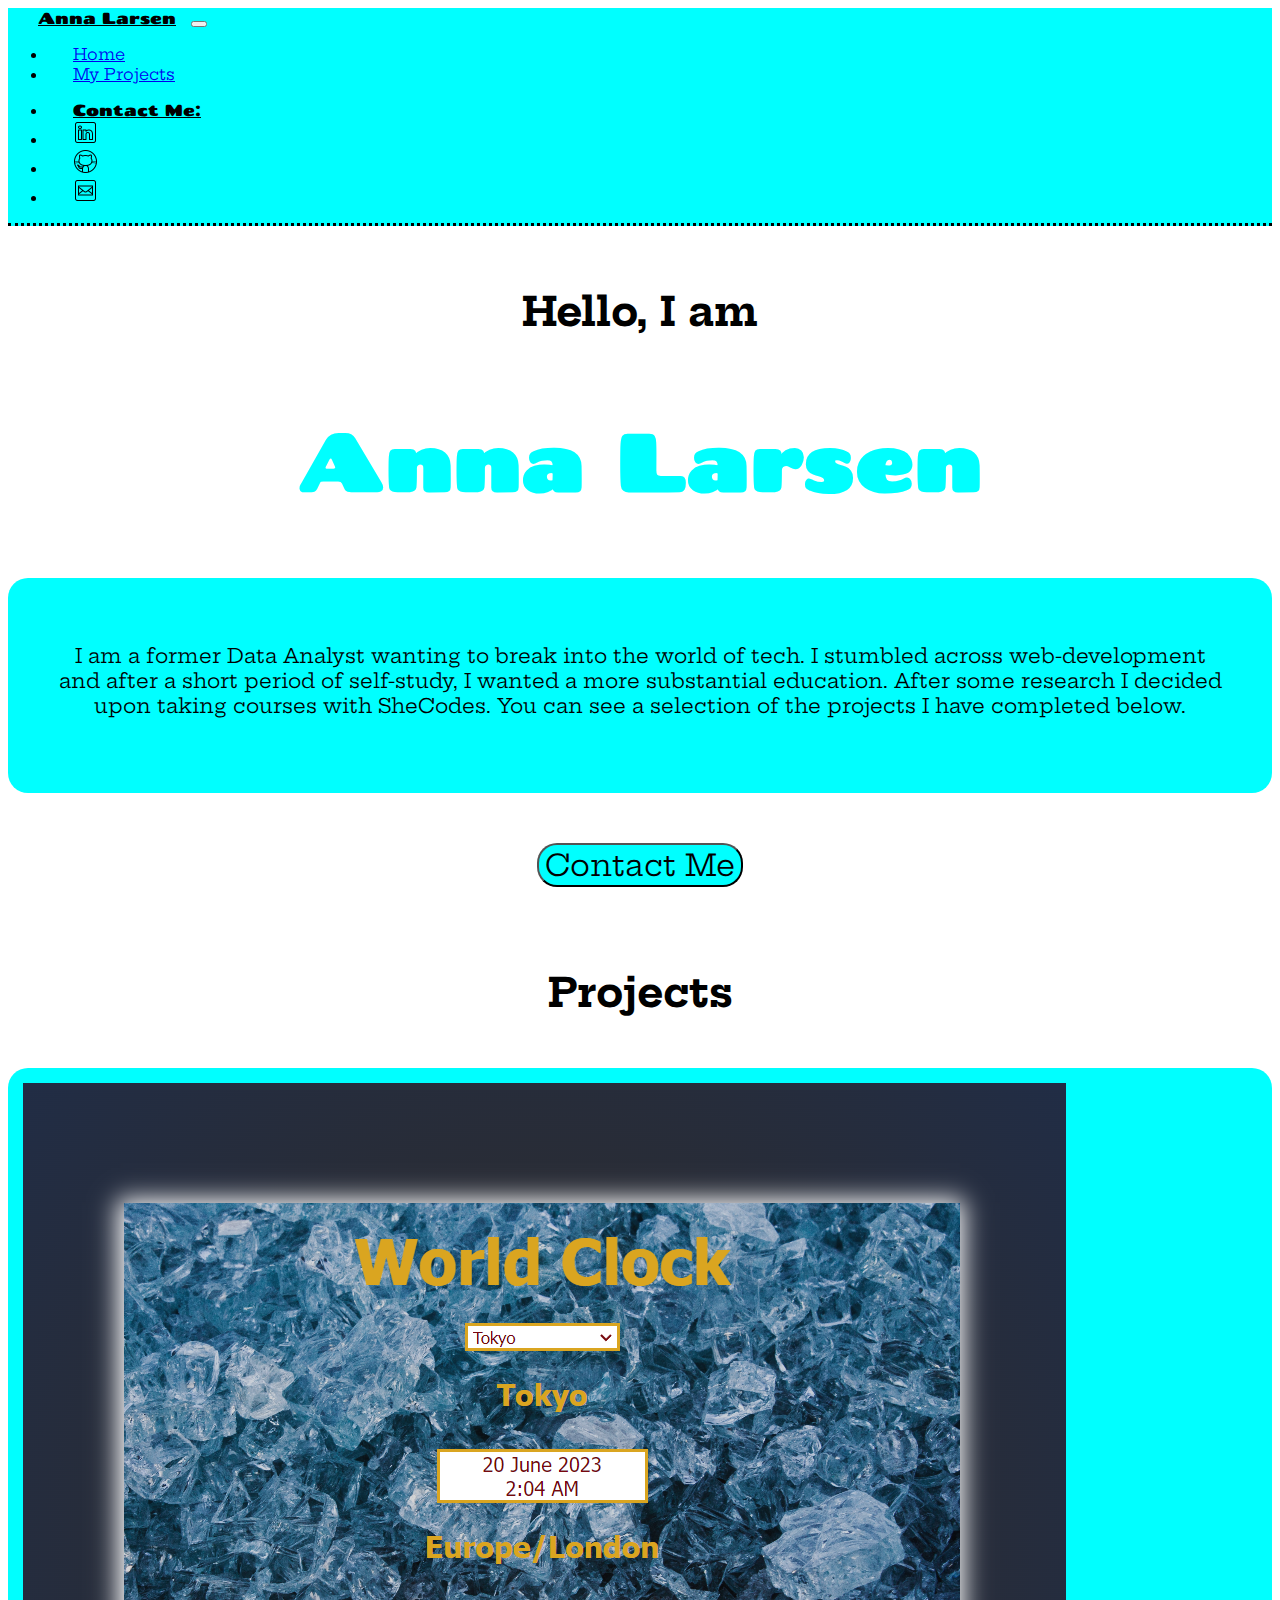
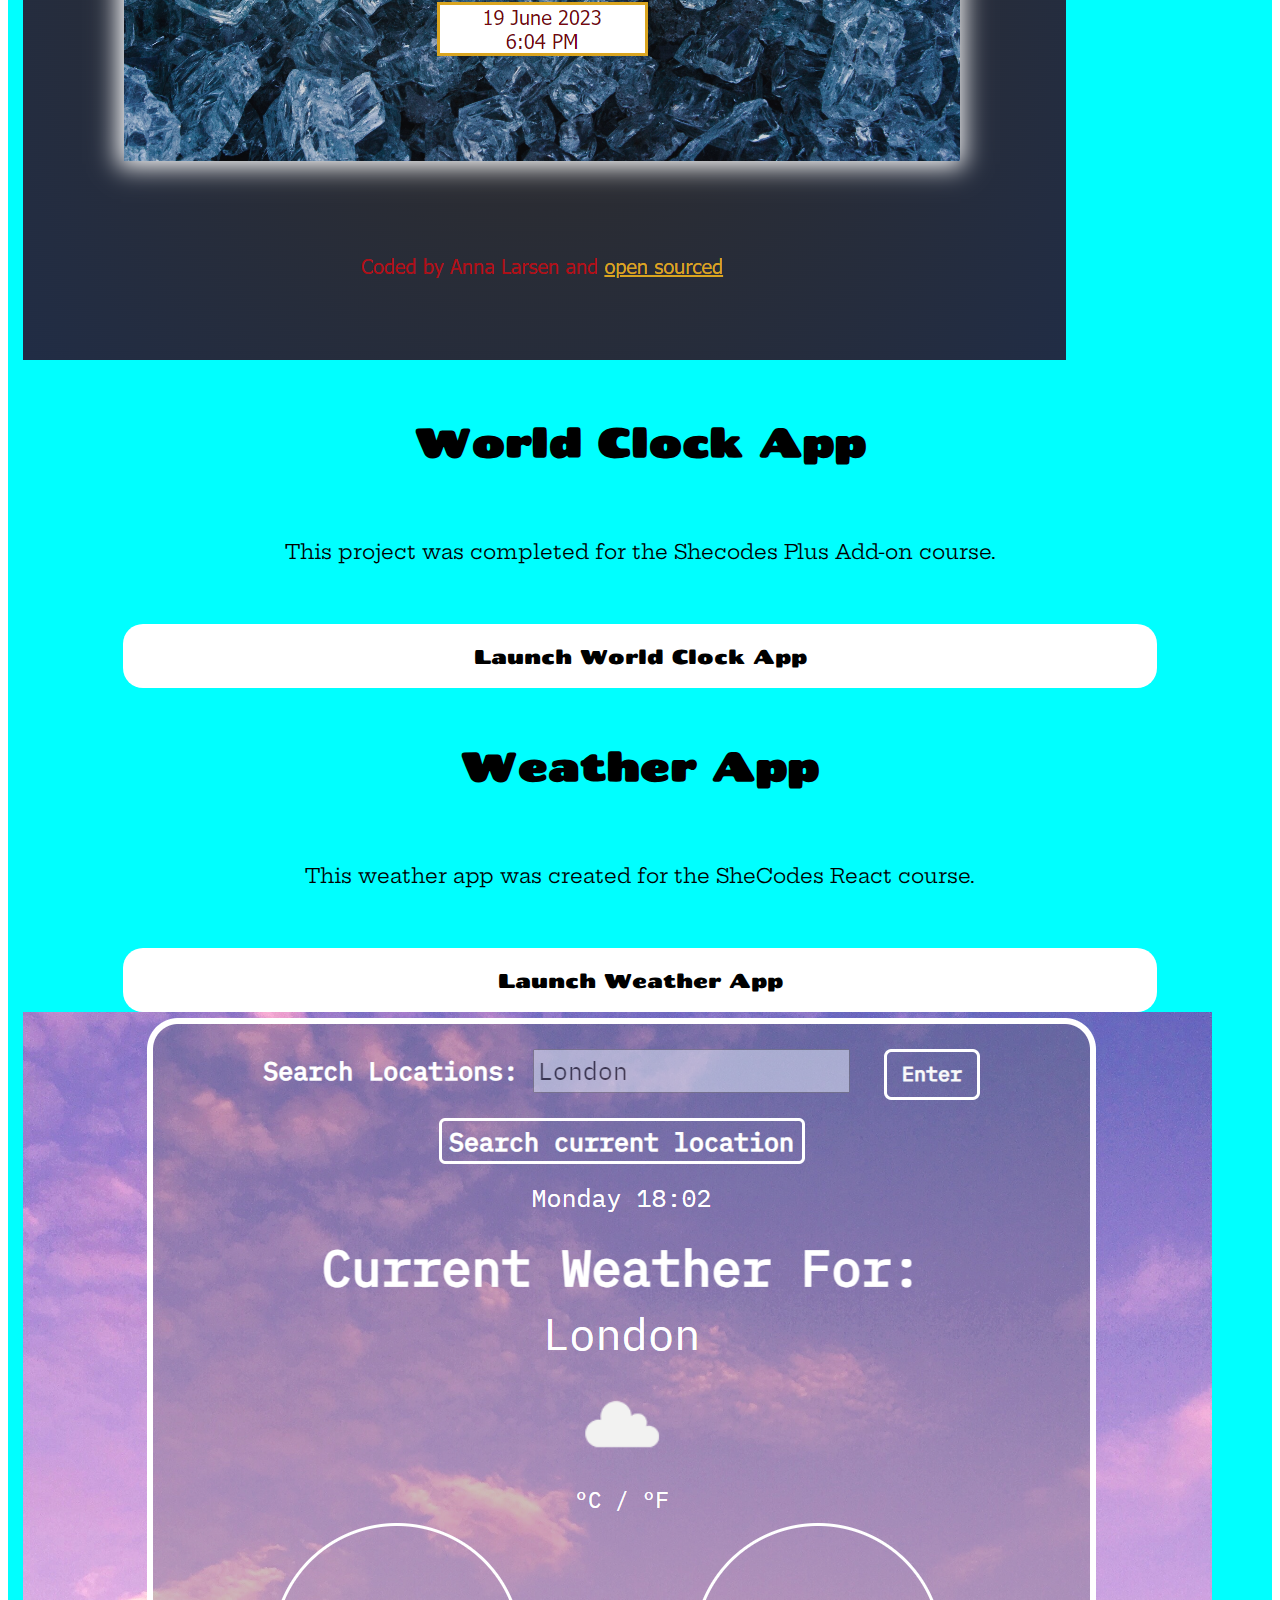
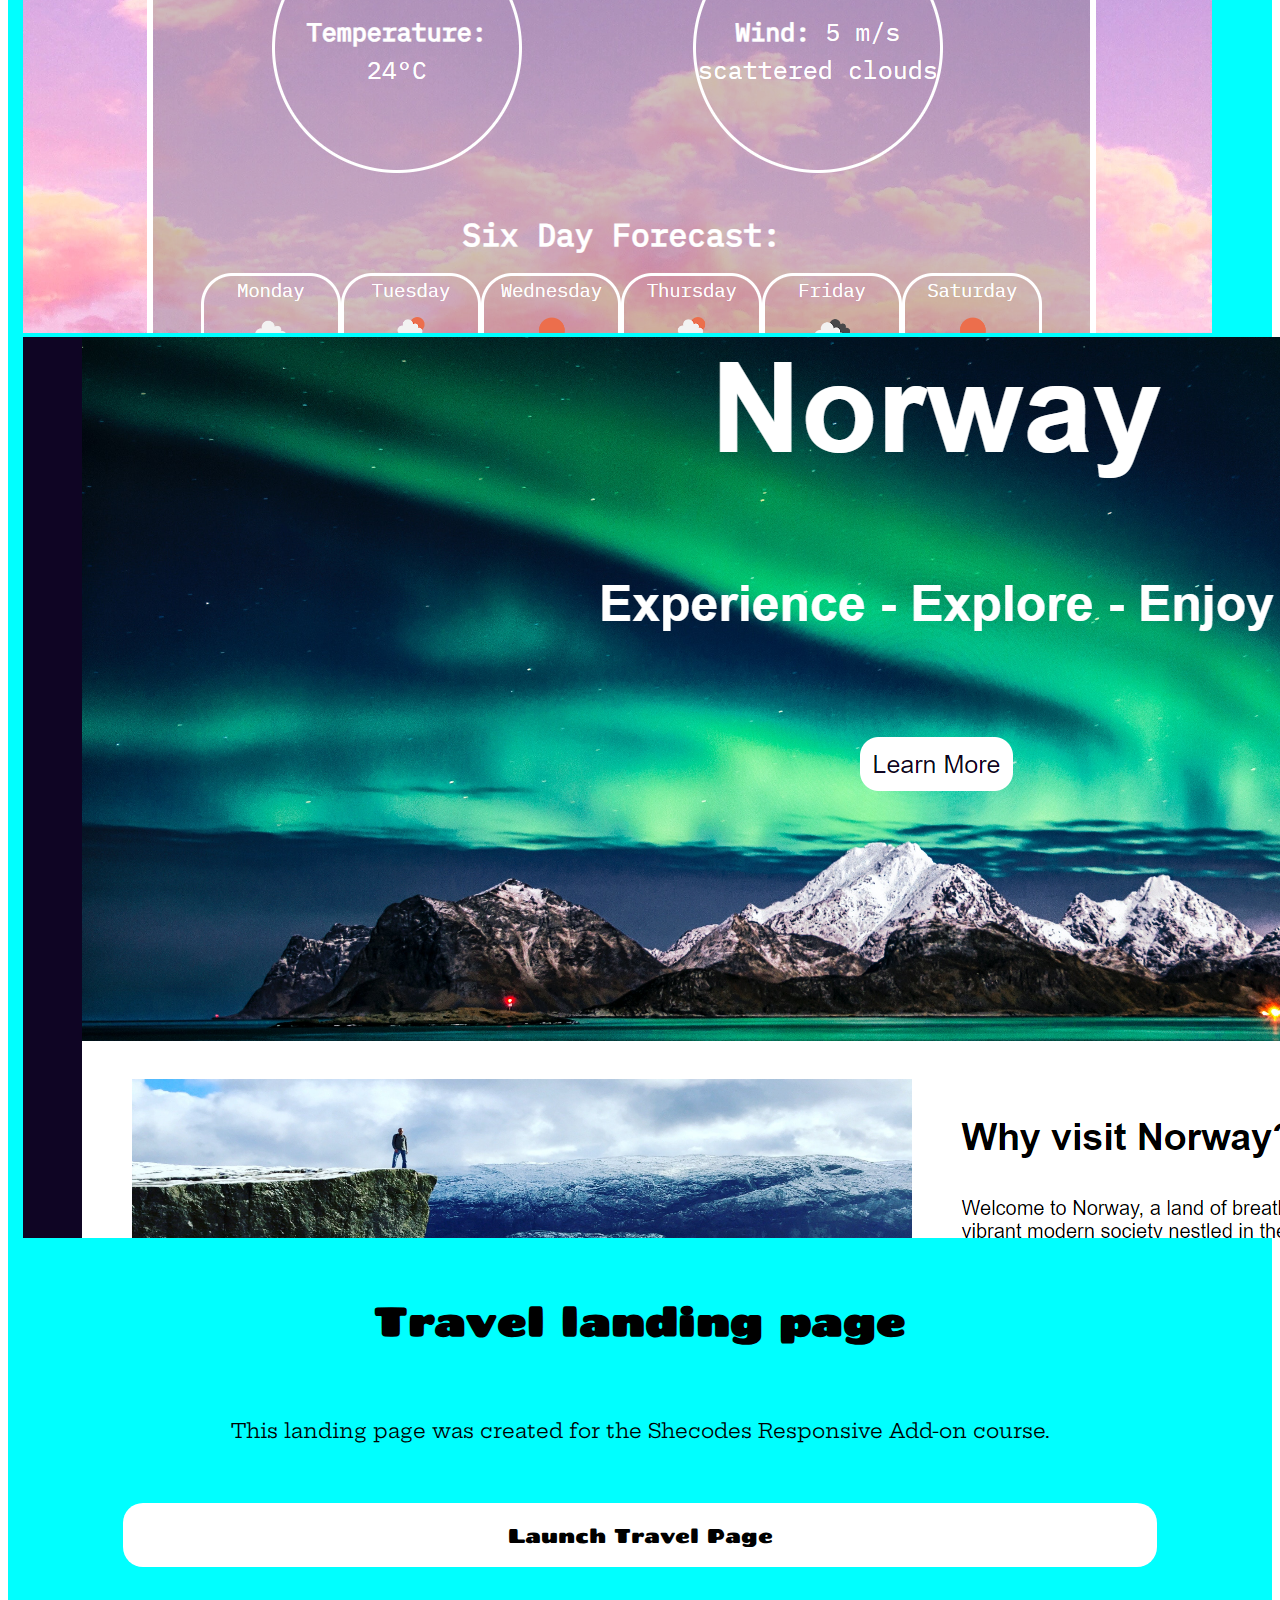
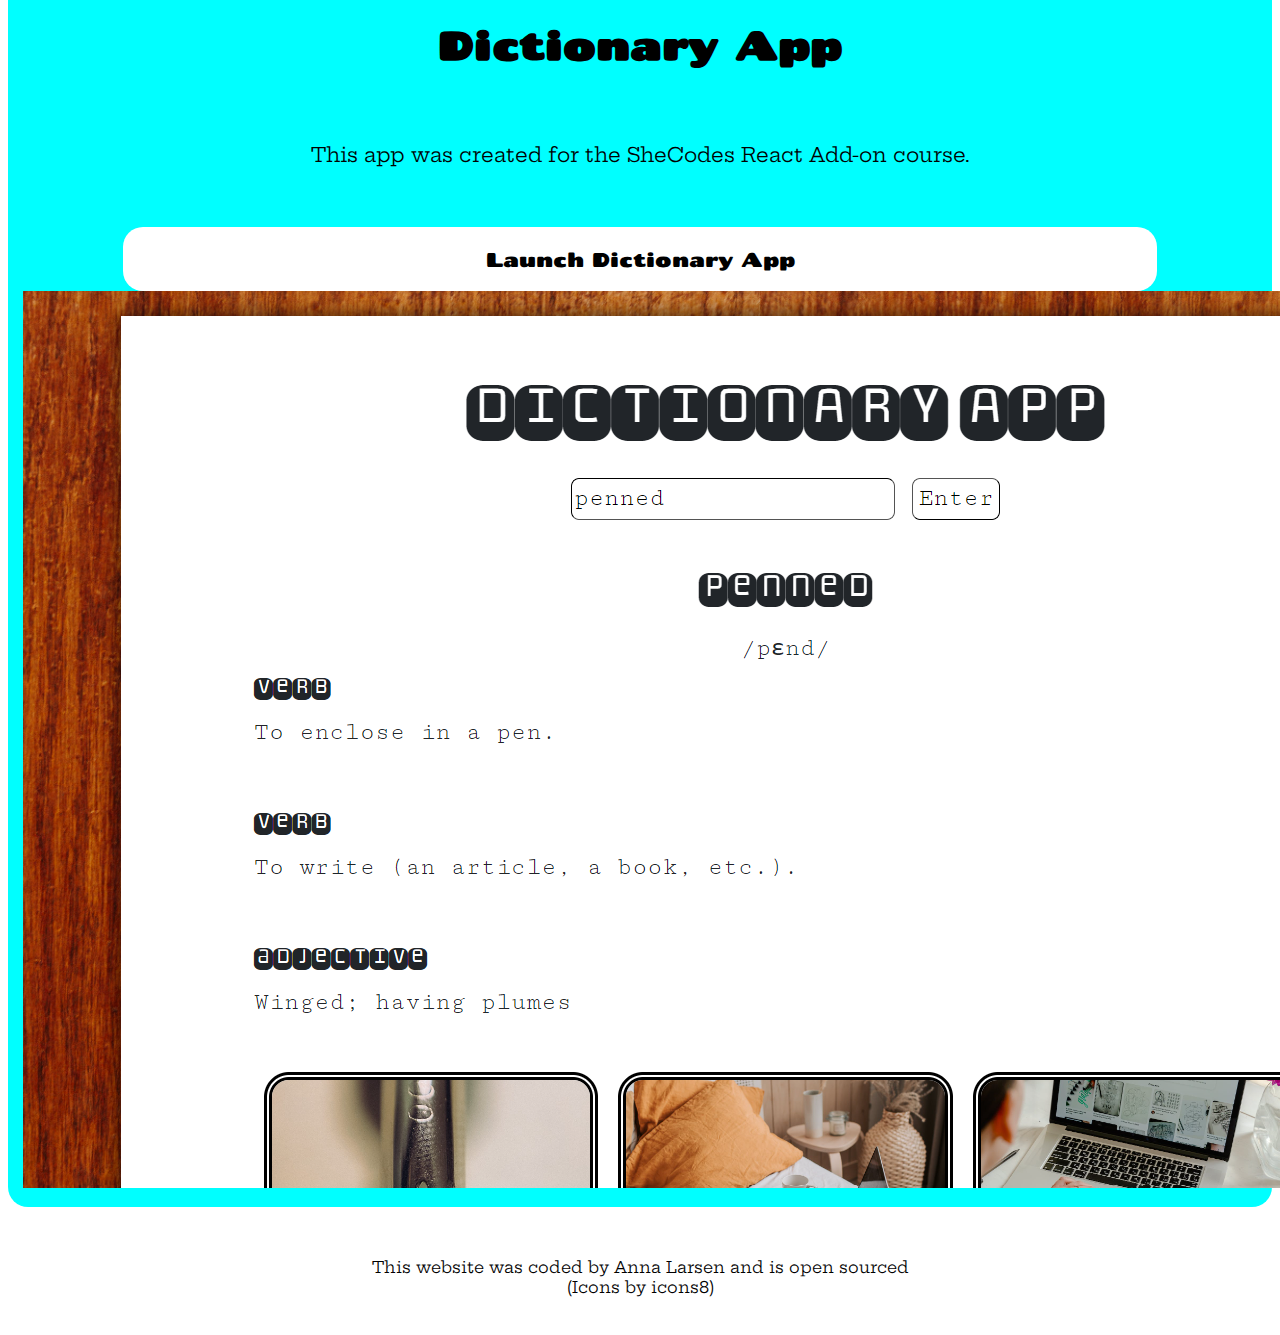
<file: index.html>
<!DOCTYPE html>
<html lang="en">
  <head>
    <meta charset="UTF-8" />
    <meta name="viewport" content="width=device-width, initial-scale=1.0" />
    <meta name="Anna Larsen - Front End Developer based in the UK" />
    <link
      href="https://cdn.jsdelivr.net/npm/bootstrap@5.2.3/dist/css/bootstrap.min.css"
      rel="stylesheet"
      integrity="sha384-rbsA2VBKQhggwzxH7pPCaAqO46MgnOM80zW1RWuH61DGLwZJEdK2Kadq2F9CUG65"
      crossorigin="anonymous"
    />
    <script
      src="https://cdn.jsdelivr.net/npm/bootstrap@5.2.3/dist/js/bootstrap.bundle.min.js"
      integrity="sha384-kenU1KFdBIe4zVF0s0G1M5b4hcpxyD9F7jL+jjXkk+Q2h455rYXK/7HAuoJl+0I4"
      crossorigin="anonymous"
    ></script>
    <link rel="preconnect" href="https://fonts.googleapis.com" />
    <link rel="preconnect" href="https://fonts.gstatic.com" crossorigin />
    <link
      href="https://fonts.googleapis.com/css2?family=Chango&family=Hepta+Slab&display=swap"
      rel="stylesheet"
    />

    <link rel="stylesheet" href="style.css" />
    <title>Anna Larsen</title>
  </head>
  <body>
    <nav class="navbar navbar-expand-lg sticky-top">
      <div class="container-fluid">
        <a class="navbar-brand" href="index.html" id="nav-name">Anna Larsen</a>
        <button
          class="navbar-toggler"
          type="button"
          data-bs-toggle="collapse"
          data-bs-target="#navbarNav"
          aria-controls="navbarNav"
          aria-expanded="false"
          aria-label="Toggle navigation"
        >
          <span class="navbar-toggler-icon"></span>
        </button>
        <div class="collapse navbar-collapse" id="navbarNav">
          <ul class="navbar-nav">
            <li class="nav-item">
              <a class="nav-link active" aria-current="page" href="index.html"
                >Home</a
              >
            </li>
            <li class="nav-item">
              <a class="nav-link" href="work.html">My Projects</a>
            </li>
          </ul>
          <ul class="navbar-nav ms-auto">
            <li class="nav-item">
              <a class="nav-link" href="contact.html" id="nav-name"
                >Contact Me:</a
              >
            </li>
            <li class="nav-item">
              <a
                class="nav-link"
                href="https://www.linkedin.com/in/annaslarsen"
                target="blank"
                ><img src="src/linked-in-icon.png" class="icon"
              /></a>
            </li>
            <li class="nav-item">
              <a
                class="nav-link"
                href="https://github.com/annabananallama"
                target="blank"
                ><img src="src/github-icon.png" class="icon"
              /></a>
            </li>
            <li class="nav-item">
              <a class="nav-link" href="mailto:annasimonelarsen@gmail.com"
                ><img src="src/email-icon.png" class="icon"
              /></a>
            </li>
          </ul>
        </div>
      </div>
    </nav>
    <a id="top"></a>
    <div class="hero">
      <h3>Hello, I am</h3>
      <h1>Anna Larsen</h1>
    </div>
    <div class="container">
      <p id="info">
        I am a former Data Analyst wanting to break into the world of tech. I
        stumbled across web-development and after a short period of self-study,
        I wanted a more substantial education. After some research I decided
        upon taking courses with SheCodes. You can see a selection of the
        projects I have completed below.
      </p>
    </div>
    <div class="button-container">
      <button type="button" class="btn">
        <a href="contact.html" class="btn-contact">Contact Me</a>
      </button>
    </div>

    <h3>Projects</h3>

    <div class="container">
      <div class="row">
        <div class="col-md-6">
          <img
            src="src/world clock.png"
            alt="World Clock App"
            class="img-fluid rounded"
            id="index-world-clock"
          />
        </div>
        <div class="col-md-6">
          <h4>World Clock App</h4>
          <p class="mt" id="info">
            This project was completed for the Shecodes Plus Add-on course.
          </p>
          <div>
            <a
              href="https://resilient-youtiao-a2e851.netlify.app/"
              title="Launch World Clock App"
              class="primary-link"
              target="blank"
              >Launch World Clock App</a
            >
          </div>
        </div>
      </div>

      <div class="row">
        <div class="col-md-6 pt-5 mb-4">
          <h4 class="w-app">Weather App</h4>
          <p id="info">
            This weather app was created for the SheCodes React course.
          </p>
          <div>
            <a
              href="https://shimmering-mousse-1b8b6c.netlify.app/"
              title="Launch Weather App"
              class="primary-link"
              target="blank"
              >Launch Weather App</a
            >
          </div>
        </div>
        <div class="col-md-6 mt-5">
          <img
            src="src/Weather.png"
            alt="Weather App"
            class="img-fluid rounded"
            id="index-weather"
          />
        </div>
      </div>

      <div class="row">
        <div class="col-md-6">
          <img
            src="src/travel.png"
            alt="Travel Page"
            class="img-fluid rounded"
            id="index-travel"
          />
        </div>
        <div class="col-md-6 mt-5 mb-4" id="travel-gap">
          <h4 id="gap">Travel landing page</h4>
          <p class="mt" id="info">
            This landing page was created for the Shecodes Responsive Add-on
            course.
          </p>
          <div>
            <a
              href="https://startling-monstera-43bcec.netlify.app/"
              title="Launch Travel Page"
              class="primary-link"
              target="blank"
              >Launch Travel Page</a
            >
          </div>
        </div>
      </div>

      <div class="row">
        <div class="col-md-6">
          <h4 class="title">Dictionary App</h4>
          <p id="info">
            This app was created for the SheCodes React Add-on course.
          </p>
          <div>
            <a
              href="https://unique-kulfi-e845a7.netlify.app/"
              title="Launch Dictionary Page"
              class="primary-link"
              target="blank"
              >Launch Dictionary App</a
            >
          </div>
        </div>
        <div class="col-md-6 mt-5">
          <img
            src="src/dictionary.png"
            alt="Dictionary App"
            class="img-fluid rounded"
            id="index-dictionary"
          />
        </div>
      </div>
    </div>
    <footer>
      <div>
        This website was coded by Anna Larsen and is
        <a
          href="https://github.com/annabananallama/Portfolio"
          class="foot"
          target="blank"
          >open sourced</a
        >
      </div>
      <div>
        (Icons by
        <a href="https://icons8.com/" target="blank" class="foot">icons8)</a>
      </div>
    </footer>
  </body>
</html>
</file>
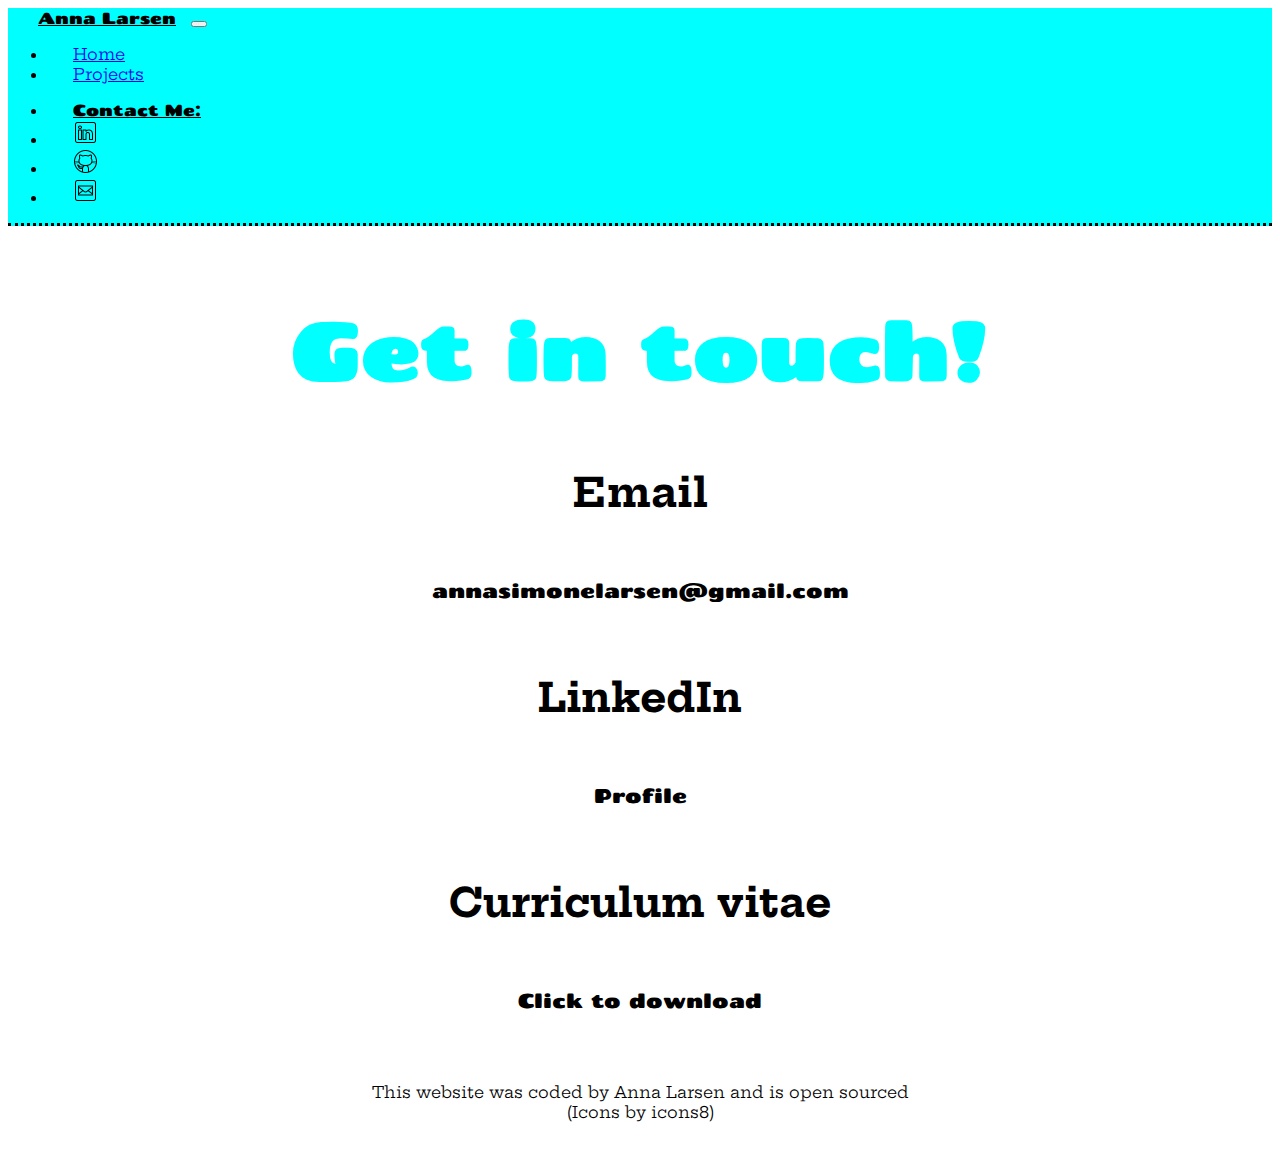
<file: contact.html>
<!DOCTYPE html>
<html lang="en">
  <head>
    <meta charset="UTF-8" />
    <meta name="viewport" content="width=device-width, initial-scale=1.0" />
    <meta name="Anna Larsen - Front End Developer based in the UK" />
    <link
      href="https://cdn.jsdelivr.net/npm/bootstrap@5.2.3/dist/css/bootstrap.min.css"
      rel="stylesheet"
      integrity="sha384-rbsA2VBKQhggwzxH7pPCaAqO46MgnOM80zW1RWuH61DGLwZJEdK2Kadq2F9CUG65"
      crossorigin="anonymous"
    />
    <script
      src="https://cdn.jsdelivr.net/npm/bootstrap@5.2.3/dist/js/bootstrap.bundle.min.js"
      integrity="sha384-kenU1KFdBIe4zVF0s0G1M5b4hcpxyD9F7jL+jjXkk+Q2h455rYXK/7HAuoJl+0I4"
      crossorigin="anonymous"
    ></script>
    <link rel="preconnect" href="https://fonts.googleapis.com" />
    <link rel="preconnect" href="https://fonts.gstatic.com" crossorigin />
    <link
      href="https://fonts.googleapis.com/css2?family=Chango&family=Hepta+Slab&display=swap"
      rel="stylesheet"
    />
    <link rel="stylesheet" href="style.css" />
    <title>Contact Anna Larsen</title>
  </head>
  <body>
    <nav class="navbar navbar-expand-lg sticky-top">
      <div class="container-fluid">
        <a class="navbar-brand" href="index.html" id="nav-name">Anna Larsen</a>
        <button
          class="navbar-toggler"
          type="button"
          data-bs-toggle="collapse"
          data-bs-target="#navbarNav"
          aria-controls="navbarNav"
          aria-expanded="false"
          aria-label="Toggle navigation"
        >
          <span class="navbar-toggler-icon"></span>
        </button>
        <div class="collapse navbar-collapse" id="navbarNav">
          <ul class="navbar-nav">
            <li class="nav-item">
              <a class="nav-link" href="index.html">Home</a>
            </li>
            <li class="nav-item">
              <a class="nav-link" href="work.html">Projects</a>
            </li>
          </ul>
          <ul class="navbar-nav ms-auto">
            <li class="nav-item">
              <a class="nav-link" href="contact.html" id="nav-name"
                >Contact Me:</a
              >
            </li>
            <li class="nav-item">
              <a
                class="nav-link"
                href="https://www.linkedin.com/in/annaslarsen"
                target="blank"
                ><img src="src/linked-in-icon.png" class="icon"
              /></a>
            </li>
            <li class="nav-item">
              <a
                class="nav-link"
                href="https://github.com/annabananallama"
                target="blank"
                ><img src="src/github-icon.png" class="icon"
              /></a>
            </li>
            <li class="nav-item">
              <a class="nav-link" href="mailto:annasimonelarsen@gmail.com"
                ><img src="src/email-icon.png" class="icon"
              /></a>
            </li>
          </ul>
        </div>
      </div>
    </nav>

    <div class="hero" id="contact">
      <h1 class="contact-head">Get in touch!</h1>
      <h3>Email</h3>
      <a
        href="mailto:annasimonelarsen@gmail.com"
        class="primary-link"
        id="email"
        >annasimonelarsen@gmail.com</a
      >
      <h3>LinkedIn</h3>
      <a
        href="https://www.linkedin.com/in/annaslarsen"
        class="primary-link"
        target="blank"
        id="email"
        >Profile</a
      >
      <h3>Curriculum vitae</h3>
      <a href="AnnaLarsenCV.pdf" class="primary-link" target="blank" id="email"
        >Click to download</a
      >
    </div>
    <footer>
      <div>
        This website was coded by Anna Larsen and is
        <a
          href="https://github.com/annabananallama/Portfolio"
          class="foot"
          target="blank"
          >open sourced</a
        >
      </div>
      <div>
        (Icons by
        <a href="https://icons8.com/" target="blank" class="foot">icons8)</a>
      </div>
    </footer>
  </body>
</html>
</file>
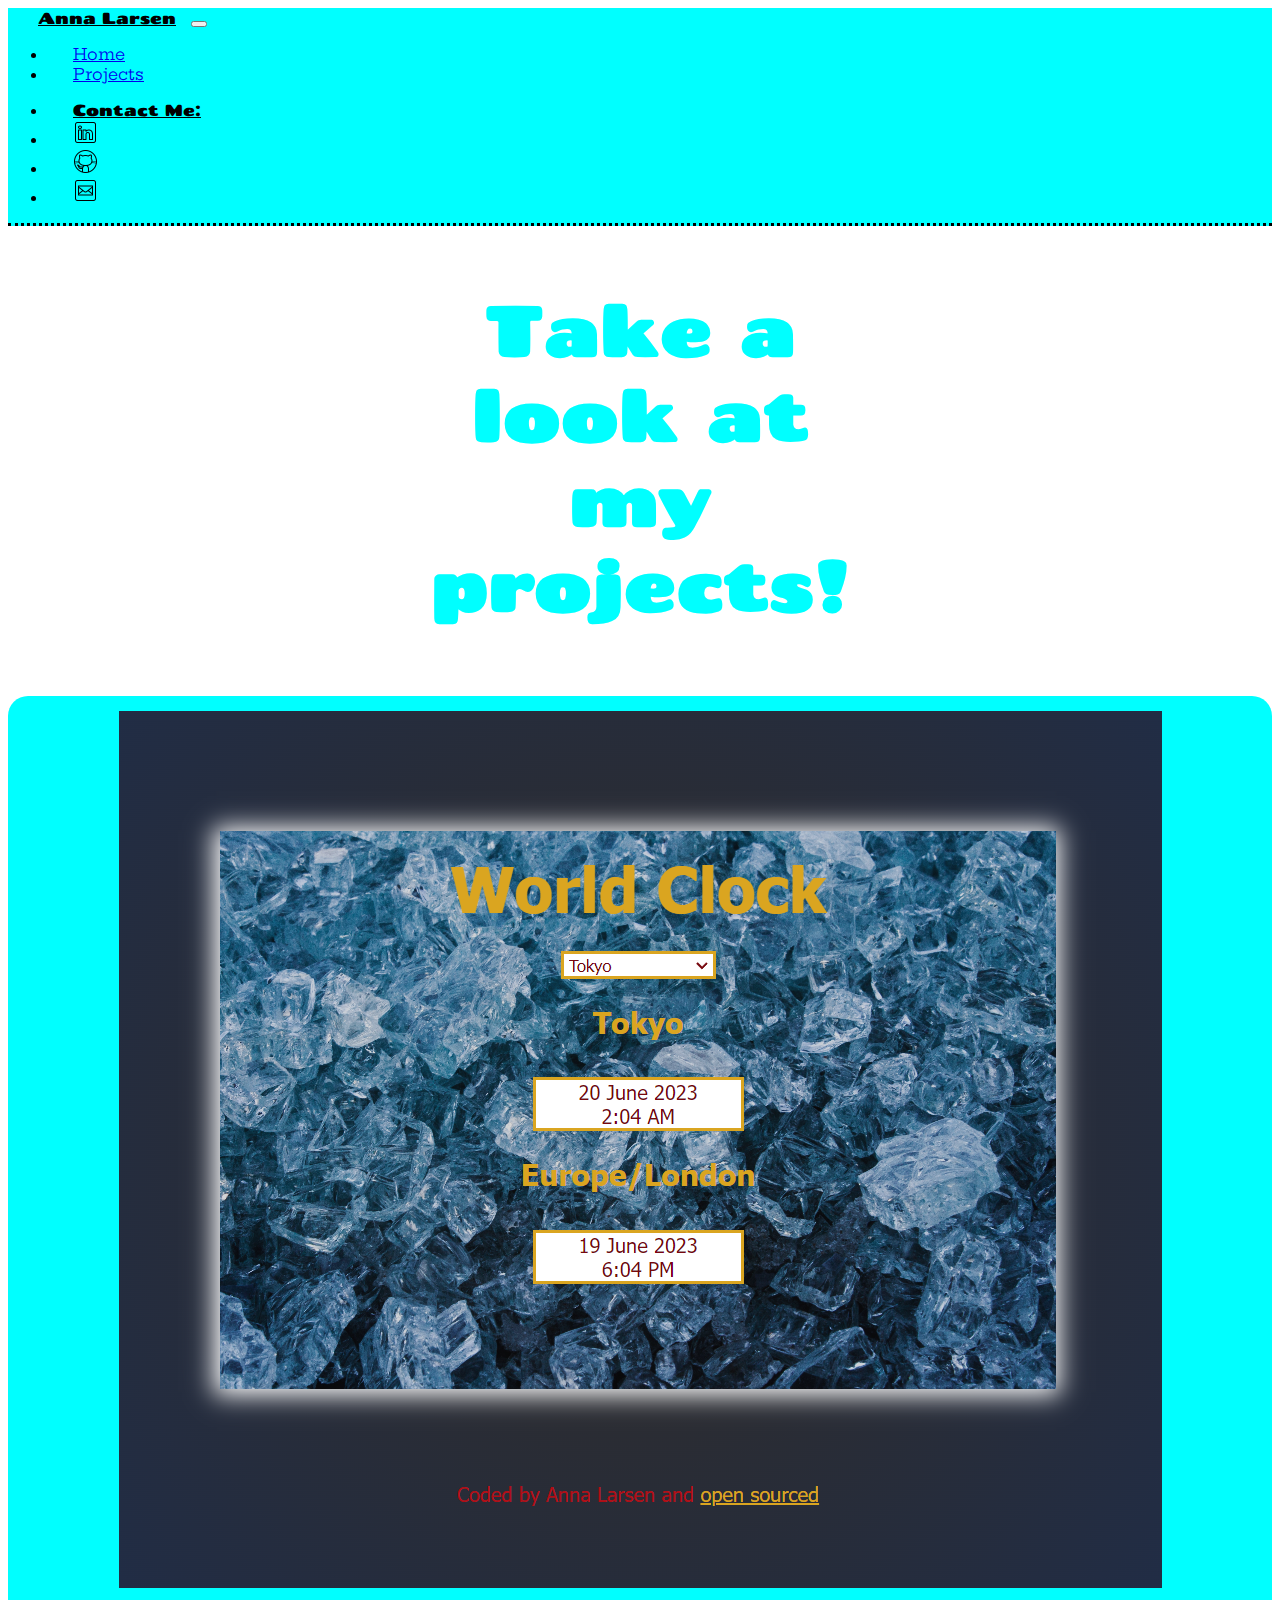
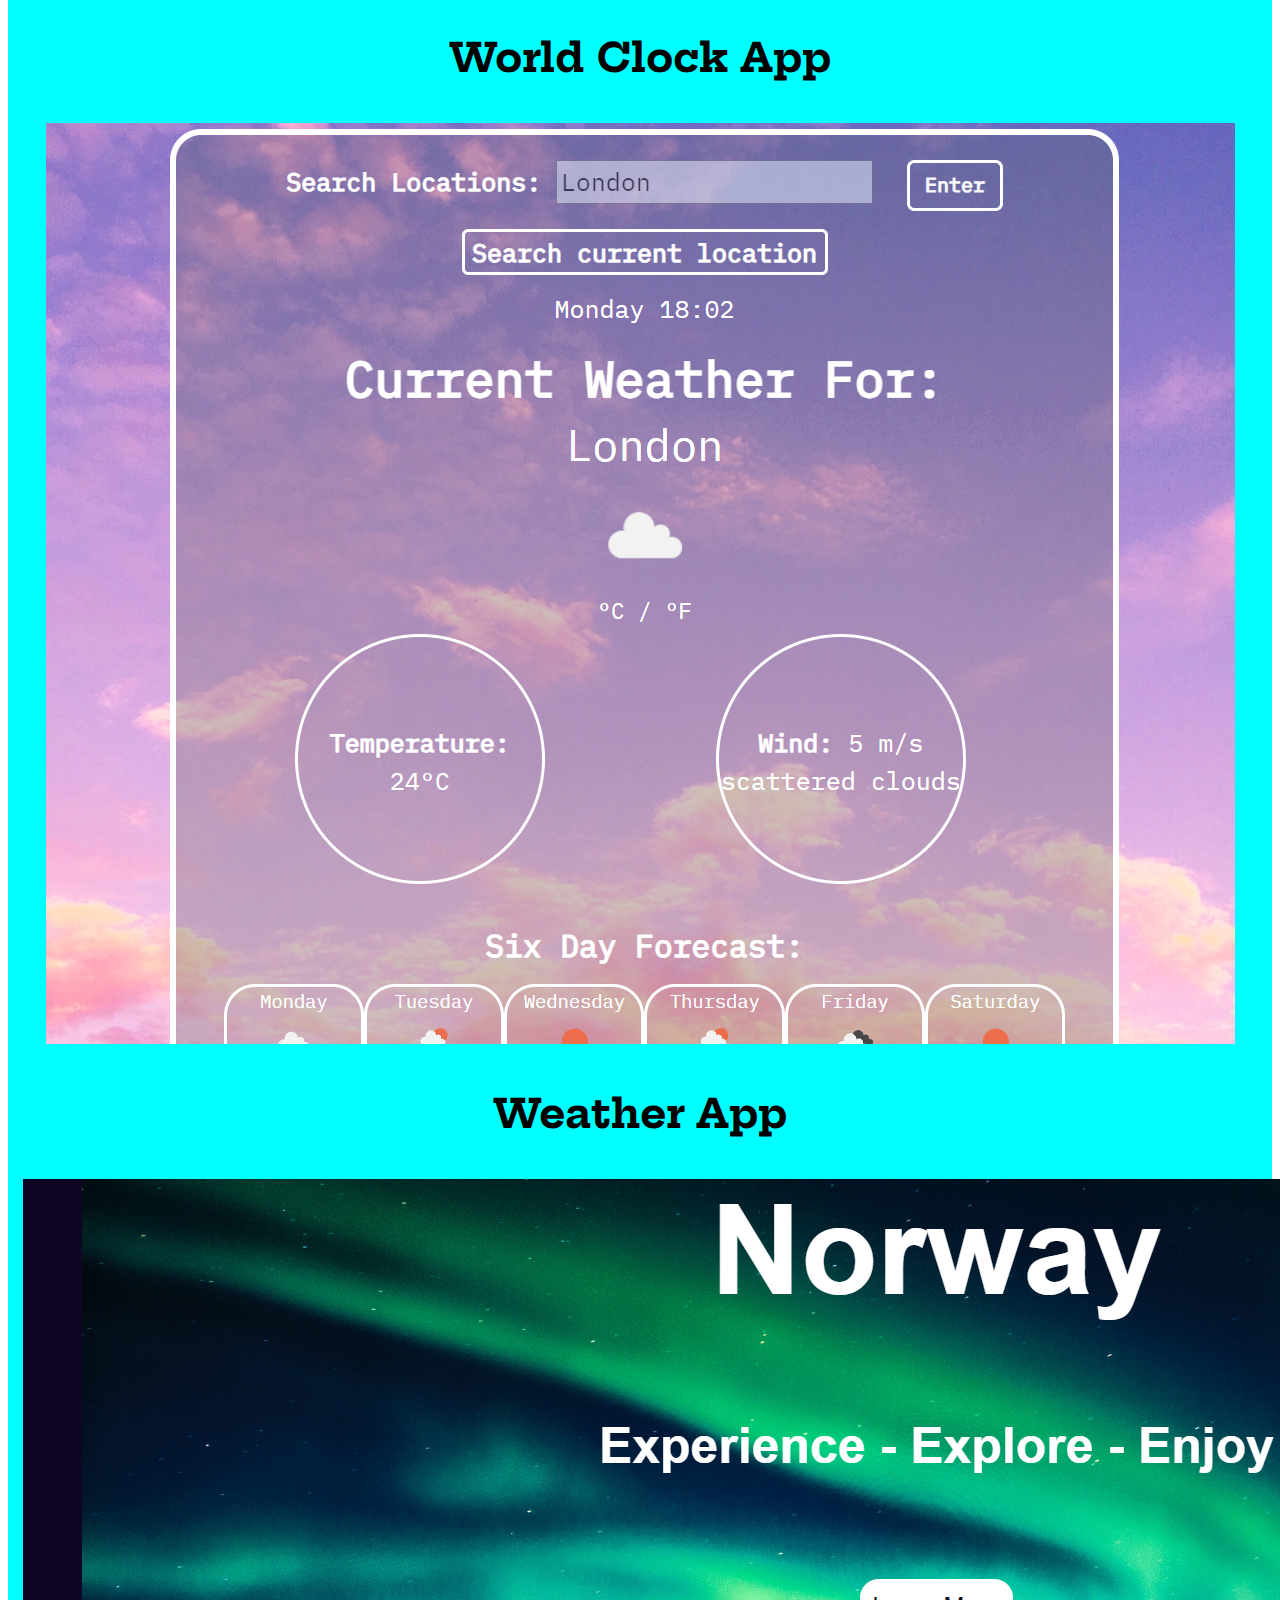
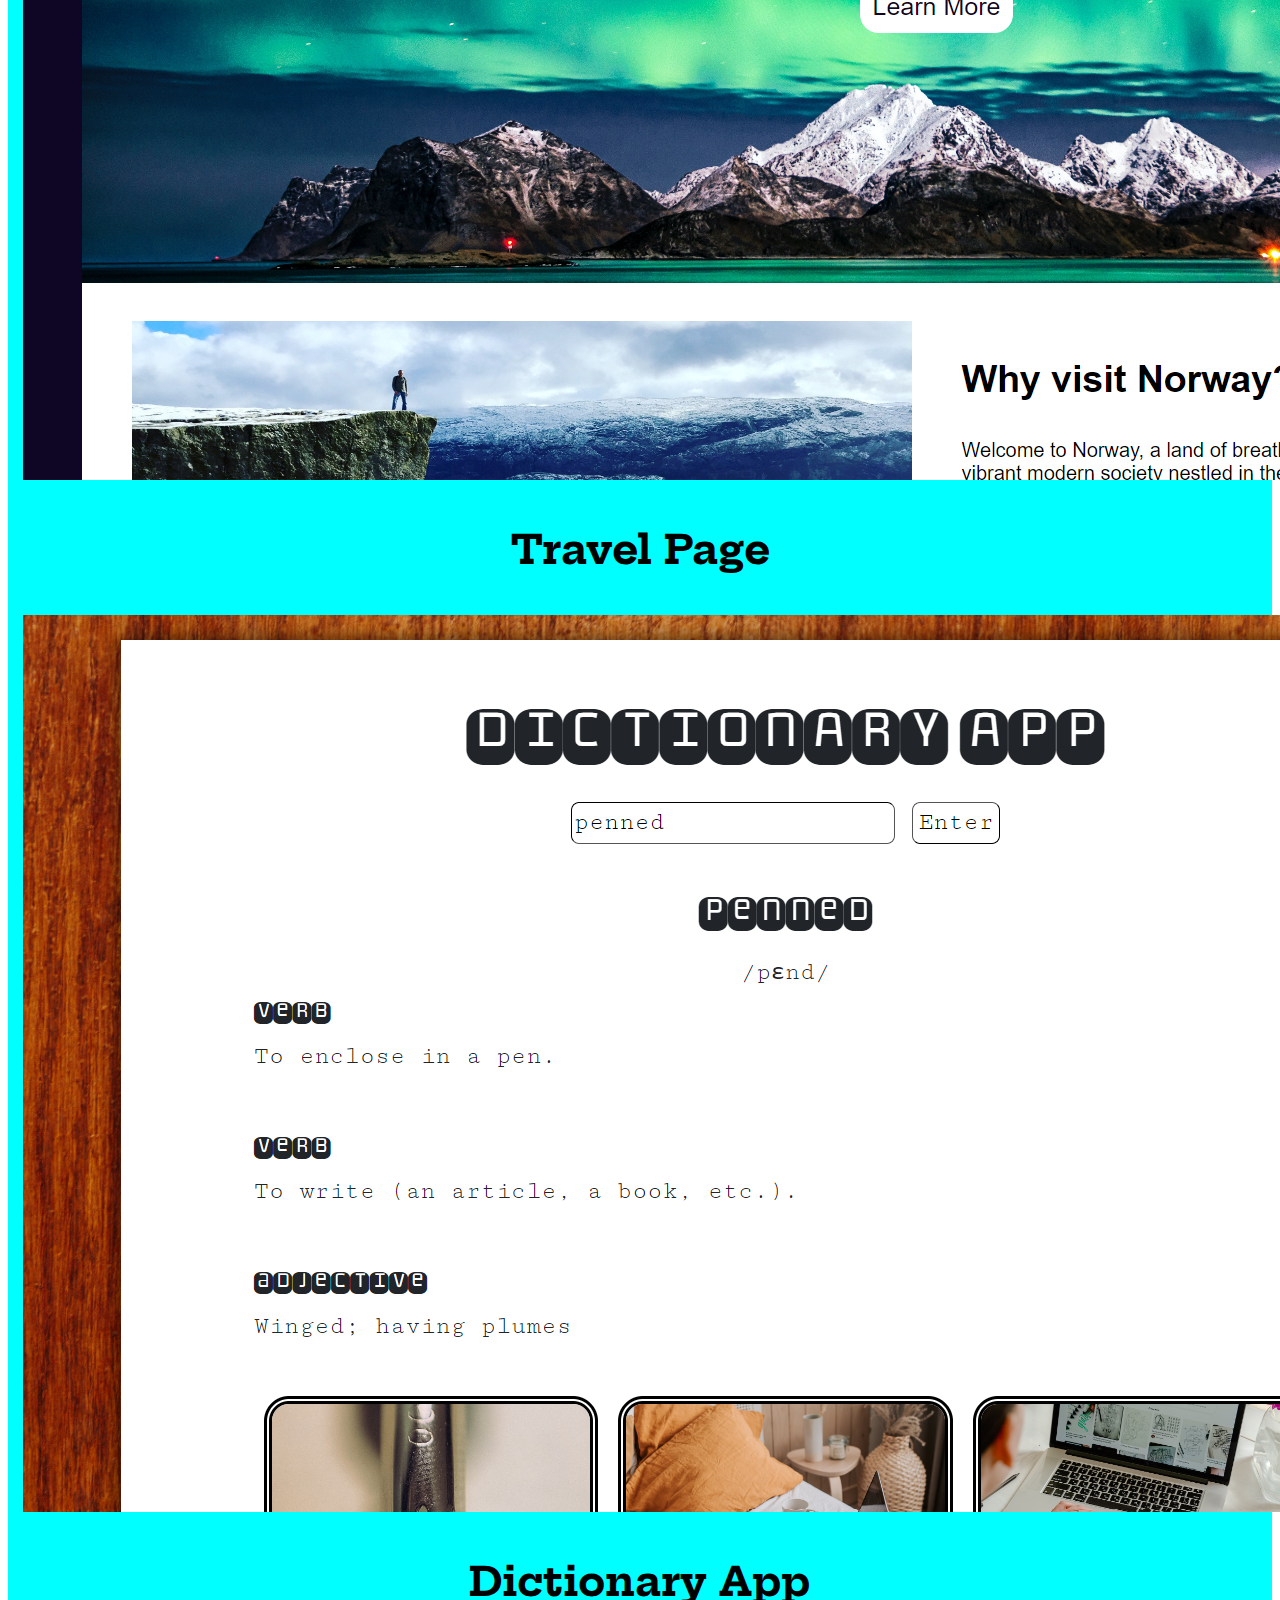
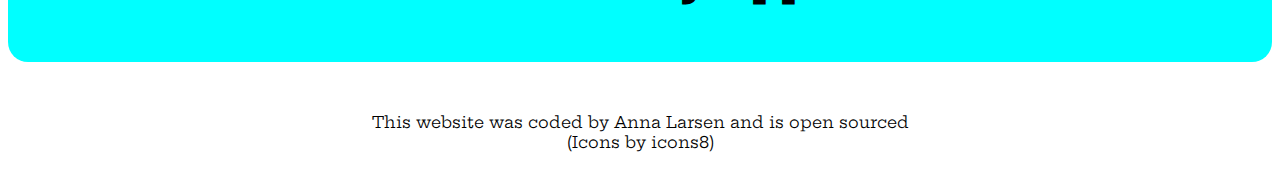
<file: work.html>
<!DOCTYPE html>
<html lang="en">
  <head>
    <meta charset="UTF-8" />
    <meta name="viewport" content="width=device-width, initial-scale=1.0" />
    <meta name="Anna Larsen - Front End Developer based in the UK" />
    <link
      href="https://cdn.jsdelivr.net/npm/bootstrap@5.2.3/dist/css/bootstrap.min.css"
      rel="stylesheet"
      integrity="sha384-rbsA2VBKQhggwzxH7pPCaAqO46MgnOM80zW1RWuH61DGLwZJEdK2Kadq2F9CUG65"
      crossorigin="anonymous"
    />
    <script
      src="https://cdn.jsdelivr.net/npm/bootstrap@5.2.3/dist/js/bootstrap.bundle.min.js"
      integrity="sha384-kenU1KFdBIe4zVF0s0G1M5b4hcpxyD9F7jL+jjXkk+Q2h455rYXK/7HAuoJl+0I4"
      crossorigin="anonymous"
    ></script>
    <link rel="preconnect" href="https://fonts.googleapis.com" />
    <link rel="preconnect" href="https://fonts.gstatic.com" crossorigin />
    <link
      href="https://fonts.googleapis.com/css2?family=Chango&family=Hepta+Slab&display=swap"
      rel="stylesheet"
    />
    <link rel="stylesheet" href="style.css" />
    <title>Projects</title>
  </head>
  <body>
    <nav class="navbar navbar-expand-lg sticky-top">
      <div class="container-fluid">
        <a class="navbar-brand" href="index.html" id="nav-name">Anna Larsen</a>
        <button
          class="navbar-toggler"
          type="button"
          data-bs-toggle="collapse"
          data-bs-target="#navbarNav"
          aria-controls="navbarNav"
          aria-expanded="false"
          aria-label="Toggle navigation"
        >
          <span class="navbar-toggler-icon"></span>
        </button>
        <div class="collapse navbar-collapse" id="navbarNav">
          <ul class="navbar-nav">
            <li class="nav-item">
              <a class="nav-link" href="index.html">Home</a>
            </li>
            <li class="nav-item">
              <a class="nav-link active" aria-current="page" href="work.html"
                >Projects</a
              >
            </li>
          </ul>
          <ul class="navbar-nav ms-auto">
            <li class="nav-item">
              <a class="nav-link" href="contact.html" id="nav-name"
                >Contact Me:</a
              >
            </li>
            <li class="nav-item">
              <a
                class="nav-link"
                href="https://www.linkedin.com/in/annaslarsen"
                target="blank"
                ><img src="src/linked-in-icon.png" class="icon"
              /></a>
            </li>
            <li class="nav-item">
              <a
                class="nav-link"
                href="https://github.com/annabananallama"
                target="blank"
                ><img src="src/github-icon.png" class="icon"
              /></a>
            </li>
            <li class="nav-item">
              <a class="nav-link" href="mailto:annasimonelarsen@gmail.com"
                ><img src="src/email-icon.png" class="icon"
              /></a>
            </li>
          </ul>
        </div>
      </div>
    </nav>

    <div class="work-head">
      <h1>Take a look at my projects!</h1>
    </div>
    <div class="container-sm" id="projects">
      <div class="row">
        <div class="col-md-6 mb-5">
          <a
            href="https://resilient-youtiao-a2e851.netlify.app/"
            target="blank"
          >
            <img
              src="src/world clock.png"
              alt="World Clock App"
              class="img-fluid rounded"
            />
          </a>
          <h3>World Clock App</h3>
        </div>
        <div class="col-md-6 mb-5 mt-2">
          <a
            href="https://shimmering-mousse-1b8b6c.netlify.app/"
            target="blank"
          >
            <img
              src="src/Weather.png"
              alt="Weather App"
              class="img-fluid rounded"
            />
          </a>
          <h3>Weather App</h3>
        </div>
      </div>
      <div class="row">
        <div class="col mt-5 pt-4">
          <a
            href="https://startling-monstera-43bcec.netlify.app/"
            target="blank"
          >
            <img
              src="src/travel.png"
              alt="Travel Page"
              class="img-fluid rounded"
            />
          </a>
          <h3>Travel Page</h3>
        </div>
        <div class="col mb-4 pt-4">
          <a href="https://unique-kulfi-e845a7.netlify.app/" target="blank">
            <img
              src="src/dictionary.png"
              alt="Dictionary App"
              class="img-fluid rounded"
              id="dictionary"
            />
          </a>
          <h3>Dictionary App</h3>
        </div>
      </div>
    </div>
    <footer>
      <div>
        This website was coded by Anna Larsen and is
        <a
          href="https://github.com/annabananallama/Portfolio"
          class="foot"
          target="blank"
          >open sourced</a
        >
      </div>
      <div>
        (Icons by
        <a href="https://icons8.com/" target="blank" class="foot">icons8)</a>
      </div>
    </footer>
  </body>
</html>
</file>
<file: style.css>
:root {
  --primary-colour: aqua;
  --primary-font: "Chango";
  --secondary-font: "Hepta Slab", serif;
}

.navbar {
  background-color: aqua;
  border-bottom: 3px dotted black;
  font-family: var(--secondary-font);
}

#nav-name {
  font-family: var(--primary-font);
  color: black;
}

.navbar-brand {
  padding-left: 30px;
}

li {
  padding-left: 25px;
}

.icon {
  max-height: 25px;
  max-width: 25px;
  margin-right: 20px;
}

#nav-name {
  margin-right: 10px;
}

.hero {
  text-align: center;
  margin-top: 60px;
}

h1 {
  padding: 20px;
  font-family: var(--primary-font);
  font-size: 80px;
  color: var(--primary-colour);
  margin-bottom: 20px;
}

h2 {
  font-family: var(--primary-font);
  font-size: 40px;
}

h3 {
  font-family: var(--secondary-font);
  font-size: 40px;
  text-align: center;
  margin-top: 50px;
}

.button-container {
  display: flex;
  justify-content: center;
  align-items: center;
  margin-top: 50px;
}

.btn {
  background-color: var(--primary-colour);
  border-radius: 20px;
  margin-bottom: 30px;
}

.btn-contact {
  color: black;
  text-decoration: none;
  font-family: var(--secondary-font);
  font-size: 30px;
}

p {
  font-family: var(--secondary-font);
  text-align: center;
  margin-top: 30px;
  margin-bottom: 30px;
  font-size: 40px;
  padding: 0px 30px 0px 30px;
}

.container,
#projects {
  margin-top: 50px;
  margin-bottom: 50px;
  background-color: var(--primary-colour);
  border-radius: 20px;
  padding: 15px;
}

h4 {
  text-align: center;
  font-family: var(--primary-font);
  font-size: 40px;
}

#info {
  font-size: 20px;
  text-align: left;
  padding-top: 20px;
  margin-bottom: 60px;
  text-align: center;
}

.primary-link {
  border-radius: 20px;
  padding: 20px 15px;
  text-decoration: none;
  background-color: white;
  color: black;
  display: block;
  text-align: center;
  margin-left: 100px;
  margin-right: 100px;
  font-family: var(--primary-font);
  font-size: 20px;
}

.row {
  align-items: center;
}

#about-me {
  font-size: 30px;
  margin-top: 20px;
}

.profile-image {
  display: flex;
  margin-top: 70%;
  justify-content: center;
}

#profile-photo {
  border-radius: 20px;
}

.work-head h1 {
  font-size: 70px;
  text-align: center;
  margin-top: 40px;
  margin-left: 30%;
  margin-right: 30%;
}

#projects {
  text-align: center;
}

#projects h3 {
  margin-top: 40px;
}

.foot {
  text-decoration: none;
  color: black;
}

footer {
  text-align: center;
  font-family: var(--secondary-font);
  margin-bottom: 3%;
}

.con-foot {
  margin-top: 2%;
}

#contact {
  margin-top: 50px;
  margin-bottom: 50px;
}

@media (max-width: 1000px) {
  body {
    padding: 4%;
  }
  #index-travel,
  #index-world-clock,
  #index-weather,
  #index-dictionary {
    display: none;
  }
  h4 {
    margin-top: 10%;
    font-size: 30px;
  }
  .primary-link {
    margin: 0 auto;
  }
  h1 {
    padding: 0px;
    text-align: center;
    font-size: 50px;
  }
  .container {
    margin-bottom: 5%;
  }
  h2 {
    font-size: 30px;
  }
  #info {
    margin-top: 40px;
    margin-bottom: 40px;
    text-align: center;
  }
  .work-head h1 {
    font-size: 40px;
    text-align: center;
    margin-left: auto;
    margin-right: auto;
    padding-top: 25px;
    padding-bottom: 20px;
  }
  #projects {
    padding-top: 20%;
  }
  #dictionary {
    padding-top: 30%;
  }
  .contact-head {
    padding-bottom: 30px;
  }
  #email {
    font-size: 15px;
  }
  #gap {
    margin-top: 0;
  }
  .title {
    margin-top: 80px;
  }
  .w-app {
    margin-top: 50px;
  }
  #travel-gap {
    margin-top: 0;
    padding-top: 0;
  }
  .about-cont {
    margin-top: 30px;
  }
}
</file>
